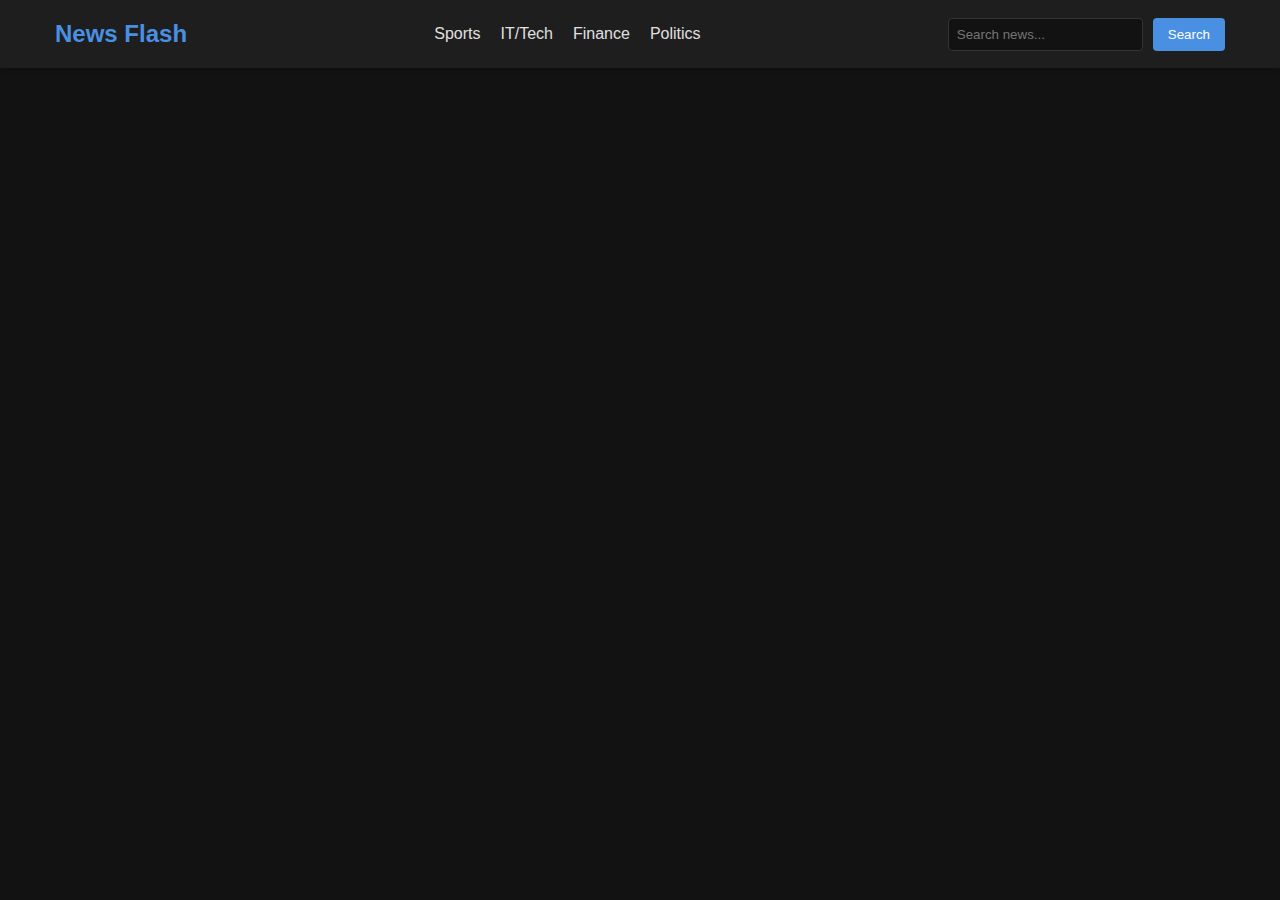
<file: index.html>
<!DOCTYPE html>
<html lang="en">
<head>
    <meta charset="UTF-8">
    <meta name="viewport" content="width=device-width, initial-scale=1.0">
    <title>News Flash</title>
    <style>
        :root {
            --bg-dark: #121212;
            --card-dark: #1E1E1E;
            --text-light: #E0E0E0;
            --accent-color: #4A90E2;
        }

        * {
            margin: 0;
            padding: 0;
            box-sizing: border-box;
        }

        body {
            font-family: 'Arial', sans-serif;
            background-color: var(--bg-dark);
            color: var(--text-light);
            line-height: 1.6;
        }

        .container {
            max-width: 1200px;
            margin: 0 auto;
            padding: 0 15px;
        }

        .header {
            background-color: var(--card-dark);
            padding: 15px 0;
            box-shadow: 0 2px 5px rgba(0,0,0,0.2);
        }

        .nav {
            display: flex;
            justify-content: space-between;
            align-items: center;
        }

        .nav-logo {
            font-size: 1.5rem;
            font-weight: bold;
            color: var(--accent-color);
        }

        .nav-menu {
            display: flex;
            list-style: none;
            gap: 20px;
        }

        .nav-menu li {
            cursor: pointer;
            transition: color 0.3s ease;
        }

        .nav-menu li:hover {
            color: var(--accent-color);
        }

        .search-container {
            display: flex;
            gap: 10px;
        }

        .search-input {
            flex-grow: 1;
            padding: 8px;
            background-color: var(--bg-dark);
            border: 1px solid #333;
            color: var(--text-light);
            border-radius: 4px;
        }

        .search-button {
            background-color: var(--accent-color);
            color: white;
            border: none;
            padding: 8px 15px;
            border-radius: 4px;
            cursor: pointer;
        }

        .news-grid {
            display: grid;
            grid-template-columns: repeat(auto-fill, minmax(250px, 1fr));
            gap: 20px;
            padding: 20px 0;
        }

        .news-card {
            background-color: var(--card-dark);
            border-radius: 8px;
            overflow: hidden;
            transition: transform 0.3s ease;
        }

        .news-card:hover {
            transform: scale(1.03);
        }

        .news-card img {
            width: 100%;
            height: 200px;
            object-fit: cover;
        }

        .news-card-content {
            padding: 15px;
        }

        .news-card-title {
            color: var(--text-light);
            margin-bottom: 10px;
        }

        .news-card-source {
            color: #888;
            font-size: 0.8rem;
            margin-bottom: 10px;
        }

        .news-card-desc {
            color: #BBB;
            font-size: 0.9rem;
        }
    </style>
</head>
<body>
    <header class="header">
        <div class="container">
            <nav class="nav">
                <div class="nav-logo">News Flash</div>
                <ul class="nav-menu">
                    <li onclick="onNavItemClick('sports')">Sports</li>
                    <li onclick="onNavItemClick('technology')">IT/Tech</li>
                    <li onclick="onNavItemClick('finance')">Finance</li>
                    <li onclick="onNavItemClick('politics')">Politics</li>
                </ul>
                <div class="search-container">
                    <input type="text" class="search-input" placeholder="Search news...">
                    <button class="search-button">Search</button>
                </div>
            </nav>
        </div>
    </header>

    <main class="container">
        <div class="news-grid" id="news-container">
            <!-- News cards will be dynamically inserted here -->
        </div>
    </main>

    <template id="news-card-template">
        <div class="news-card">
            <img src="https://via.placeholder.com/400x200" alt="News Image">
            <div class="news-card-content">
                <h3 class="news-card-title">News Title</h3>
                <div class="news-card-source">Source Name</div>
                <p class="news-card-desc">News description goes here...</p>
            </div>
        </div>
    </template>

    <script>
        function onNavItemClick(category) {
            console.log(`Selected category: ${category}`);
            // Implement category filtering logic
        }
        const API_KEY = "d94ca20195d84b06b2b8565fa30b5729";
const url = "https://newsapi.org/v2/everything?q=";

window.addEventListener("load", () => fetchNews("India"));

function reload() {
    window.location.reload();
}

async function fetchNews(query) {
    const res = await fetch(`${url}${query}&apiKey=${API_KEY}`);
    const data = await res.json();
    bindData(data.articles);
}

function bindData(articles) {
    const cardsContainer = document.getElementById("news-container");
    const newsCardTemplate = document.getElementById("news-card-template");

    cardsContainer.innerHTML = "";

    articles.forEach((article) => {
        if (!article.urlToImage) return;
        const cardClone = newsCardTemplate.content.cloneNode(true);
        fillDataInCard(cardClone, article);
        cardsContainer.appendChild(cardClone);
    });
}

function fillDataInCard(cardClone, article) {
    const newsImg = cardClone.querySelector("img");
    const newsTitle = cardClone.querySelector(".news-card-title");
    const newsSource = cardClone.querySelector(".news-card-source");
    const newsDesc = cardClone.querySelector(".news-card-desc");

    newsImg.src = article.urlToImage;
    newsTitle.innerHTML = article.title;
    newsDesc.innerHTML = article.description;

    const date = new Date(article.publishedAt).toLocaleString("en-US", {
        timeZone: "Asia/Jakarta",
    });

    newsSource.innerHTML = `${article.source.name} · ${date}`;

    cardClone.querySelector(".news-card").addEventListener("click", () => {
        window.open(article.url, "_blank");
    });
}

let curSelectedNav = null;
function onNavItemClick(category) {
            fetchNews(category);
            const navItem = document.querySelector(`.nav-menu li[onclick="onNavItemClick('${category}')"]`);
            curSelectedNav?.classList.remove("active");
            curSelectedNav = navItem;
            curSelectedNav?.classList.add("active");
        }

// Add search functionality
document.querySelector(".search-button").addEventListener("click", () => {
    const query = document.querySelector(".search-input").value;
    if (!query) return;
    fetchNews(query);
    curSelectedNav?.classList.remove("active");
    curSelectedNav = null;
});
        // Placeholder for future JavaScript functionality
    </script>
</body>
</html>
</file>
